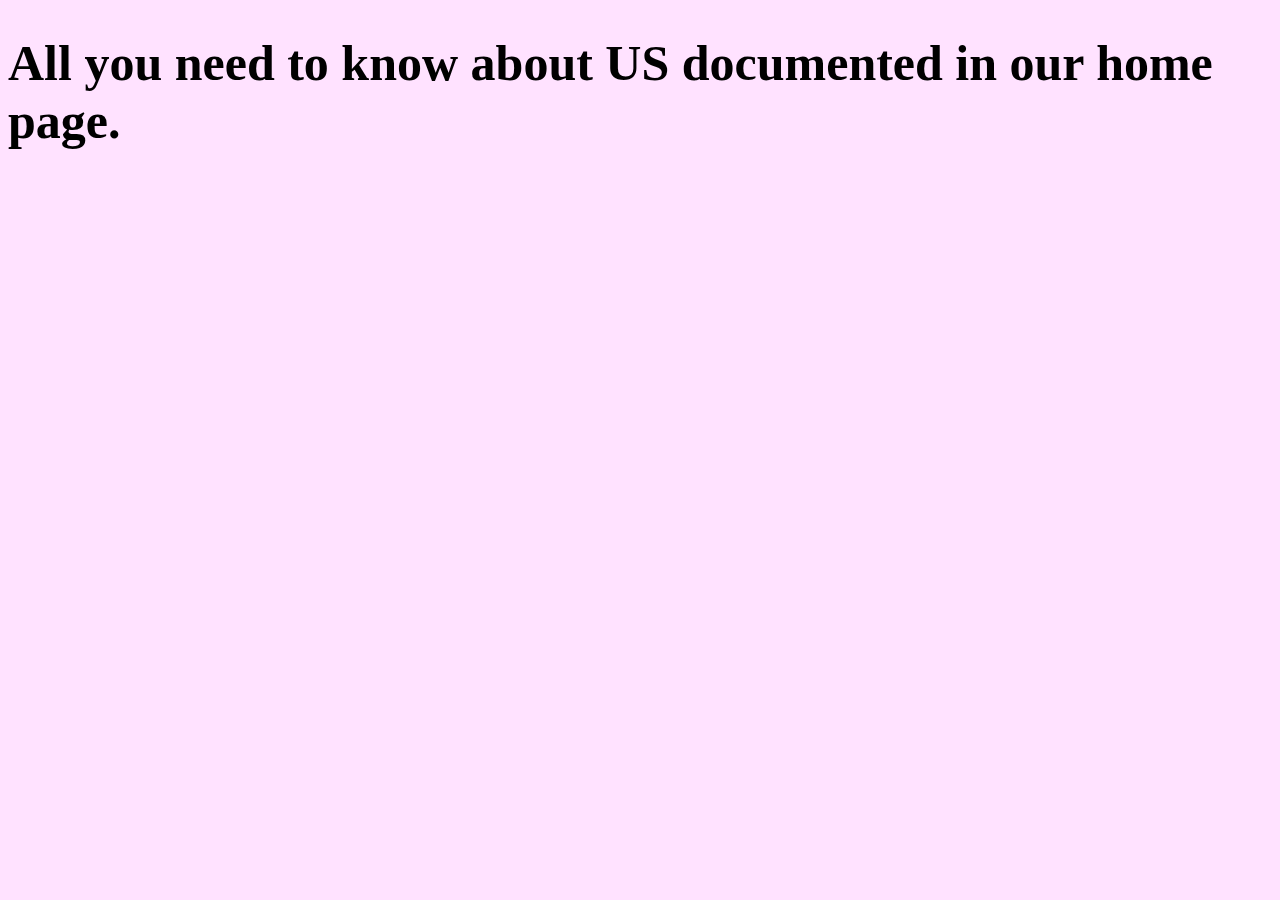
<file: gateway/web/Template/aboutUs.html>
<!DOCTYPE html>
<html lang="en">
<head>
    <meta charset="UTF-8">
    <meta http-equiv="X-UA-Compatible" content="IE=edge">
    <meta name="viewport" content="width=device-width, initial-scale=1.0">
    <title>About Us</title>
    <style>
        Body{
            background-color: #f2f2;
        }
        h1{
            color:#000;
            font-size: 50px;
            font-family: 'Times New Roman', Times, serif;
            font-weight: 700;
        }
    </style>
</head>
<body>
    <h1> All you need to know about US documented in our home page. </h1>
    
</body>
</html>
</file>
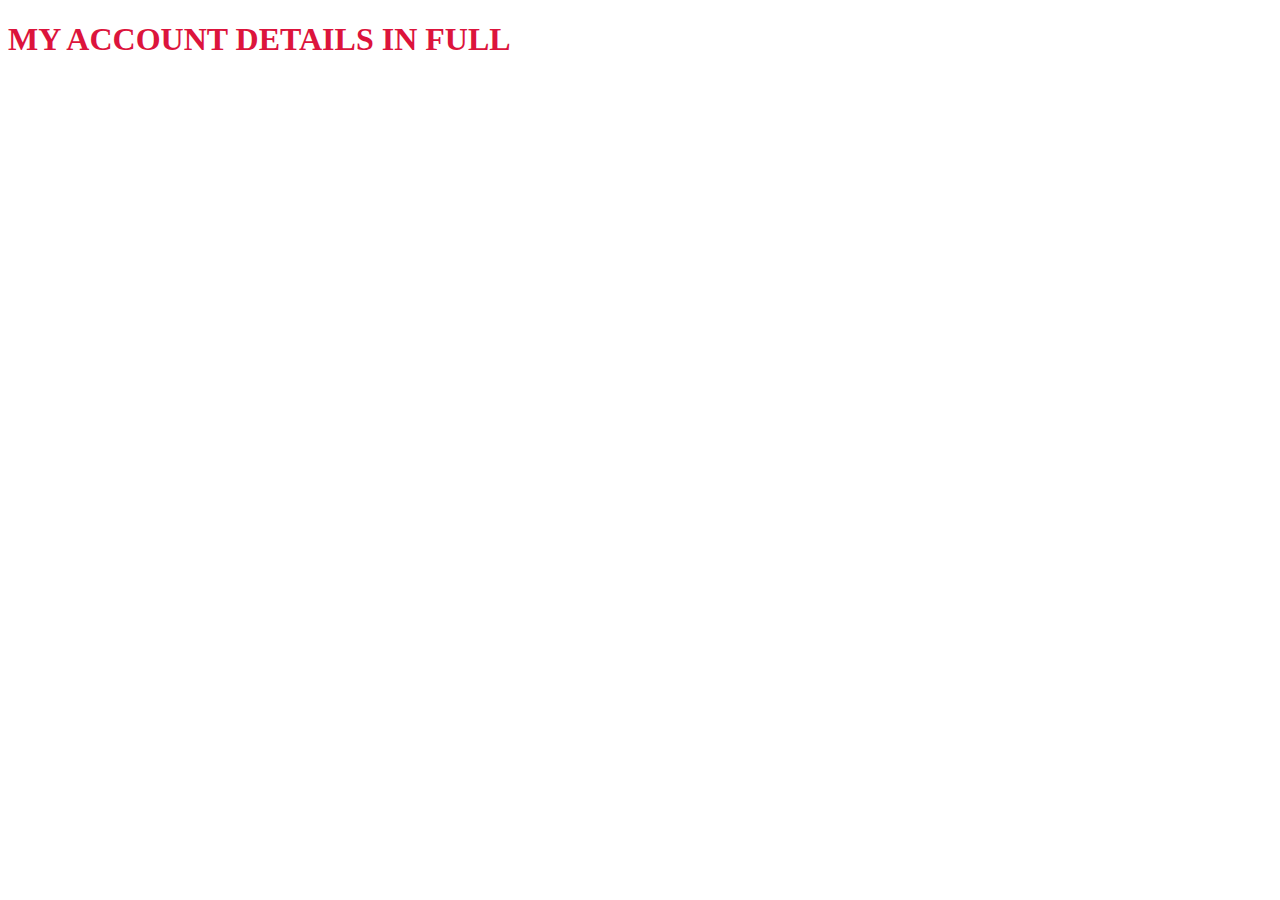
<file: gateway/web/Template/Bank.html>
<!DOCTYPE html>
<html lang="en">
<head>
    <meta charset="UTF-8">
    <meta http-equiv="X-UA-Compatible" content="IE=edge">
    <meta name="viewport" content="width=device-width, initial-scale=1.0">
    <title>Account</title>
</head>
<body>
    <h1 style="color: crimson;">MY ACCOUNT DETAILS IN FULL</h1>
</body>
</html>
</file>
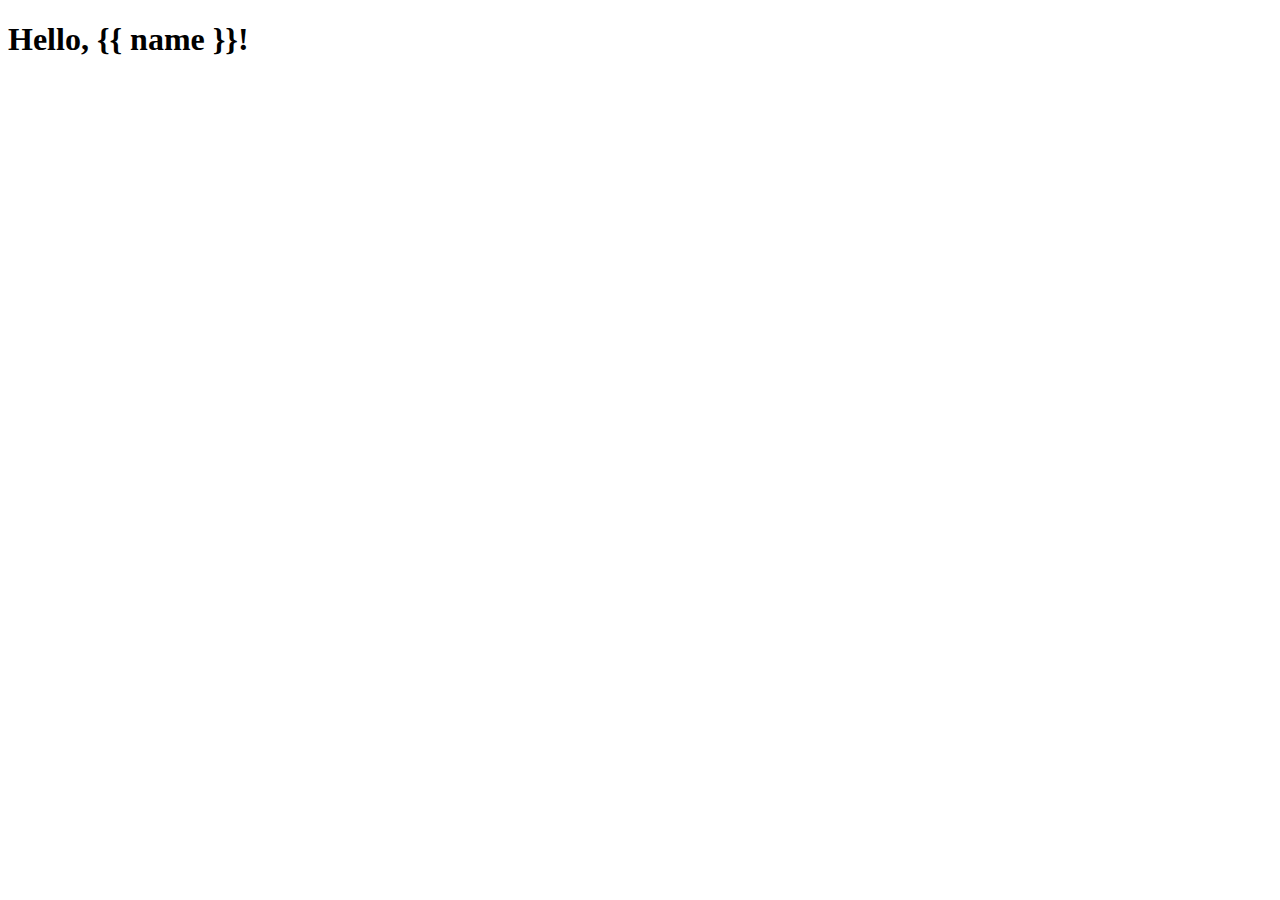
<file: lecture3/hello/templates/hello/greet.html>
<!DOCTYPE html>
<html lang="en">
<head>
    <meta charset="UTF-8">
    <meta http-equiv="X-UA-Compatible" content="IE=edge">
    <meta name="viewport" content="width=device-width, initial-scale=1.0">
    <title>greet</title>
</head>
<body>
    <h1>Hello, {{ name }}!</h1>
</body>
</html>
</file>
